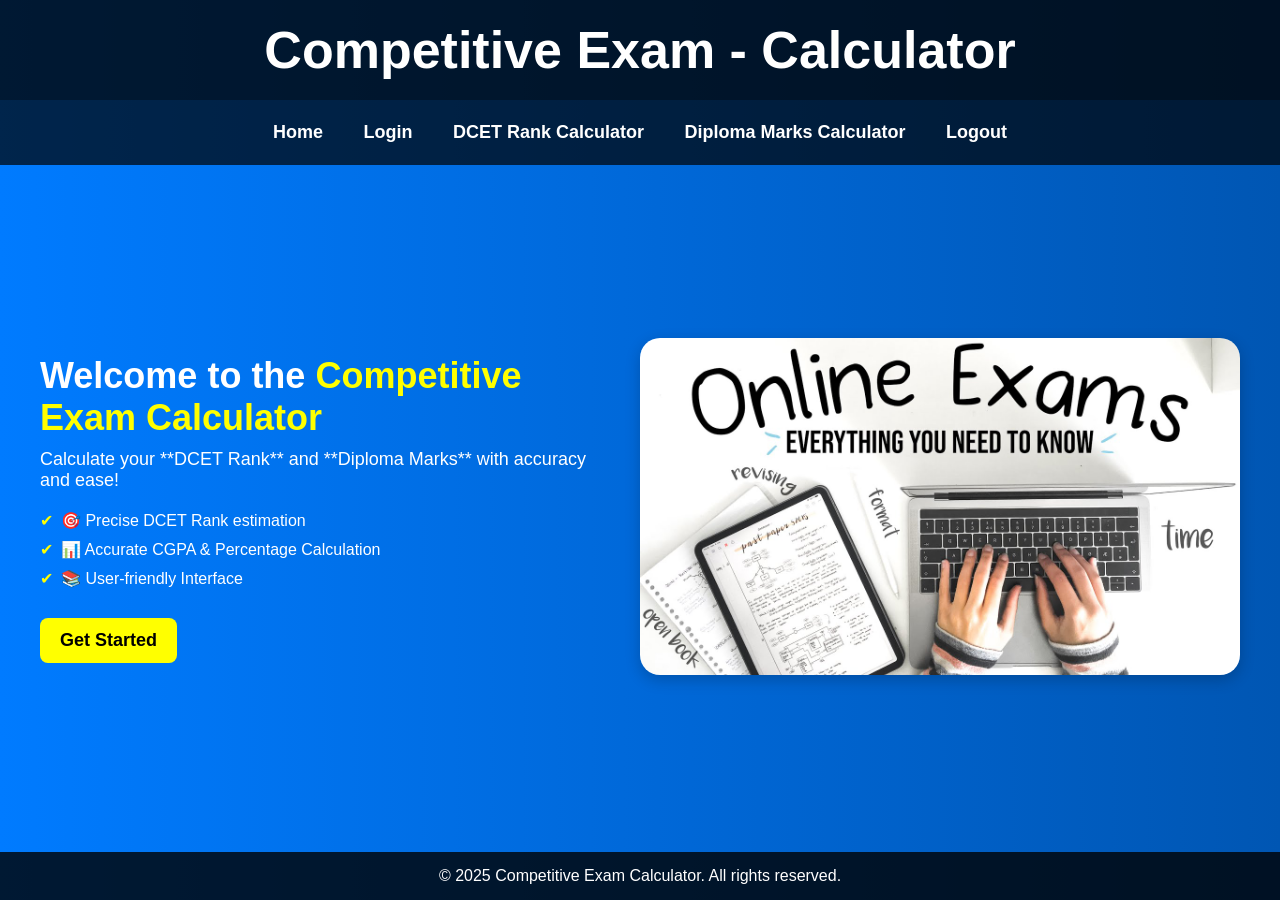
<file: Khushi competitive exam/Khushi competitive exam/Khushi/index.html>
<!DOCTYPE html>
<html lang="en">
<head>
    <meta charset="UTF-8">
    <meta name="viewport" content="width=device-width, initial-scale=1.0">
    <title>Welcome - Competitive Exam Calculator</title>
    <link rel="stylesheet" href="styles.css">
</head>
<body>

    <header>
        <h1>Competitive Exam - Calculator</h1>
    </header>

    <nav>
        <a href="index.html">Home</a>
        <a href="login.html">Login</a>
        <a href #="dcet.html">DCET Rank Calculator</a>
        <a href #="diploma.html">Diploma Marks Calculator</a>
        <a href="#" onclick="logout()">Logout</a>

    </nav>

    <main>
        <section class="hero">
            <div class="hero-text">
                <h2>Welcome to the <span>Competitive Exam Calculator</span></h2>
                <p>Calculate your **DCET Rank** and **Diploma Marks** with accuracy and ease!</p>
                <ul>
                    <li>🎯 Precise DCET Rank estimation</li>
                    <li>📊 Accurate CGPA & Percentage Calculation</li>
                    <li>📚 User-friendly Interface</li>
                </ul>
                <a href="login.html" class="btn">Get Started</a>
            </div>
            <div class="hero-image">
                <img src="exam.png" alt="Exam Preparation">
            </div>
        </section>
    </main>

    <script>
        function logout() {
            window.location.href = "index.html"; // Redirect to index.html
        }
    </script>
    

    <footer>
        <p>&copy; 2025 Competitive Exam Calculator. All rights reserved.</p>
    </footer>

</body>
</html>
</file>
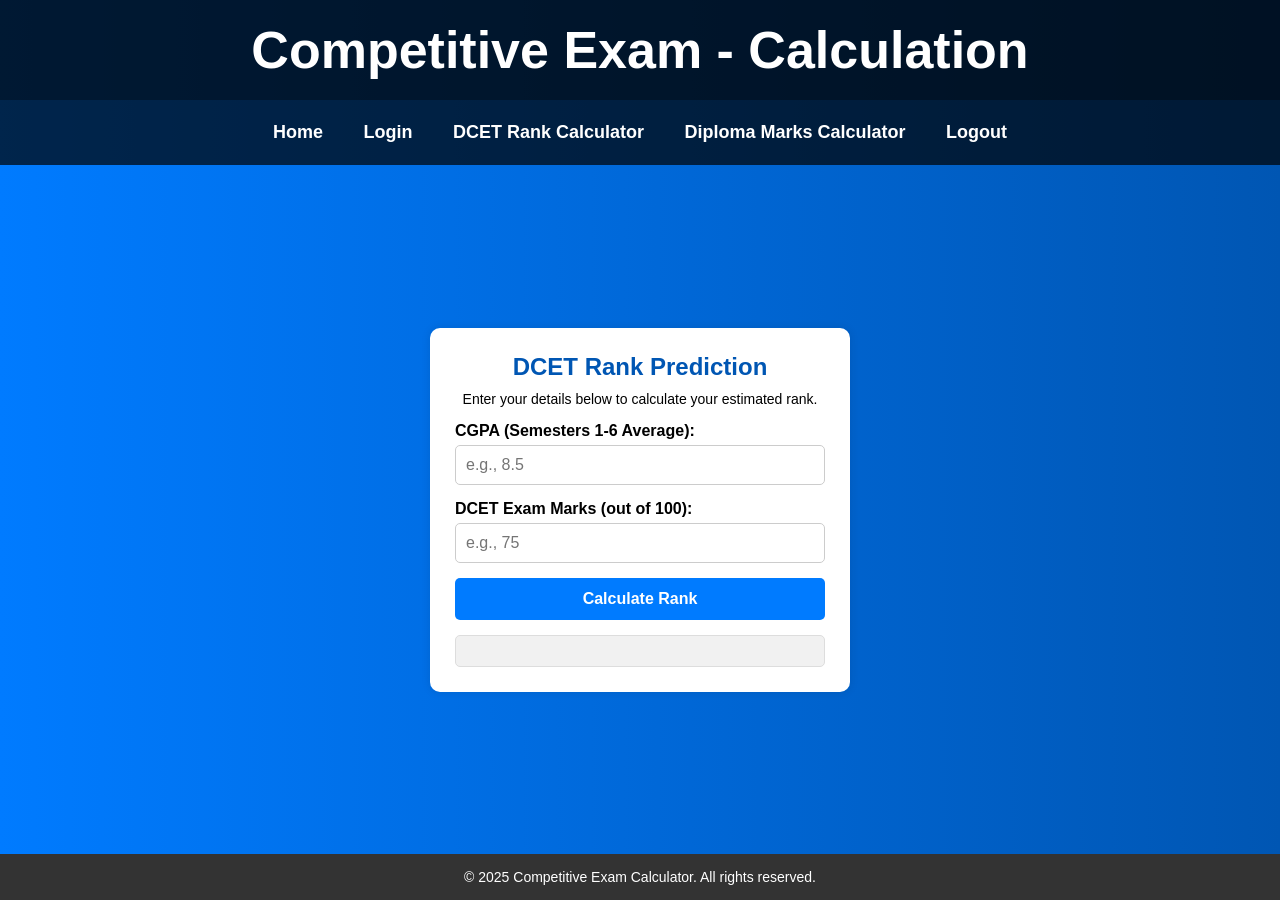
<file: Khushi competitive exam/Khushi competitive exam/Khushi/dcet.html>
<!DOCTYPE html>
<html lang="en">
<head>
    <meta charset="UTF-8">
    <meta name="viewport" content="width=device-width, initial-scale=1.0">
    <title>DCET Rank Calculator</title>
    <link rel="stylesheet" href="dcet.css">
</head>
<body>

    <header>
        <h1>Competitive Exam - Calculation</h1>
    </header>

    <nav>
        <a href="index.html">Home</a>
        <a href="login.html">Login</a>
        <a href="dcet.html" class="active">DCET Rank Calculator</a>
        <a href="diploma.html">Diploma Marks Calculator</a>
        <a href="#" onclick="logout()">Logout</a>

    </nav>

    <main>
        <section class="calculator-container">
            <h2>DCET Rank Prediction</h2>
            <p>Enter your details below to calculate your estimated rank.</p>

            <div class="input-box">
                <label for="cgpa">CGPA (Semesters 1-6 Average):</label>
                <input type="number" id="cgpa" step="0.01" placeholder="e.g., 8.5" required>
            </div>

            <div class="input-box">
                <label for="dcet">DCET Exam Marks (out of 100):</label>
                <input type="number" id="dcet" placeholder="e.g., 75" required>
            </div>

            <button onclick="calculateDCET()">Calculate Rank</button>

            <div id="dcetResult" class="result-box"></div>
        </section>
    </main>

    <footer>
        <p>&copy; 2025 Competitive Exam Calculator. All rights reserved.</p>
    </footer>

    <script>
    function calculateDCET() {
    let cgpa = parseFloat(document.getElementById('cgpa').value);
    let dcet = parseFloat(document.getElementById('dcet').value);
    
    if (isNaN(cgpa) || isNaN(dcet) || cgpa < 0 || cgpa > 10 || dcet < 0 || dcet > 100) {
        alert('Please enter valid CGPA (0-10) and DCET Marks (0-100)');
        return;
    }

    let cgpaPercent = (cgpa / 10) * 50;
    let dcetPercent = (dcet / 100) * 50;
    let finalPercent = cgpaPercent + dcetPercent;

    // Improved rank estimation logic (you can customize the multiplier)
    let estimatedRank = Math.round((100 - finalPercent) * 200); // e.g., Max rank ~10,000 for low scores

    if (estimatedRank < 1) estimatedRank = 1; // Ensure rank starts from 1

    document.getElementById('dcetResult').innerHTML = `
        <h3>Result:</h3>
        <p><strong>Final Percentage:</strong> ${finalPercent.toFixed(2)}%</p>
        <p><strong>Estimated DCET Rank:</strong> ${estimatedRank}</p>
    `;
}

</script>

</body>
</html>
</file>
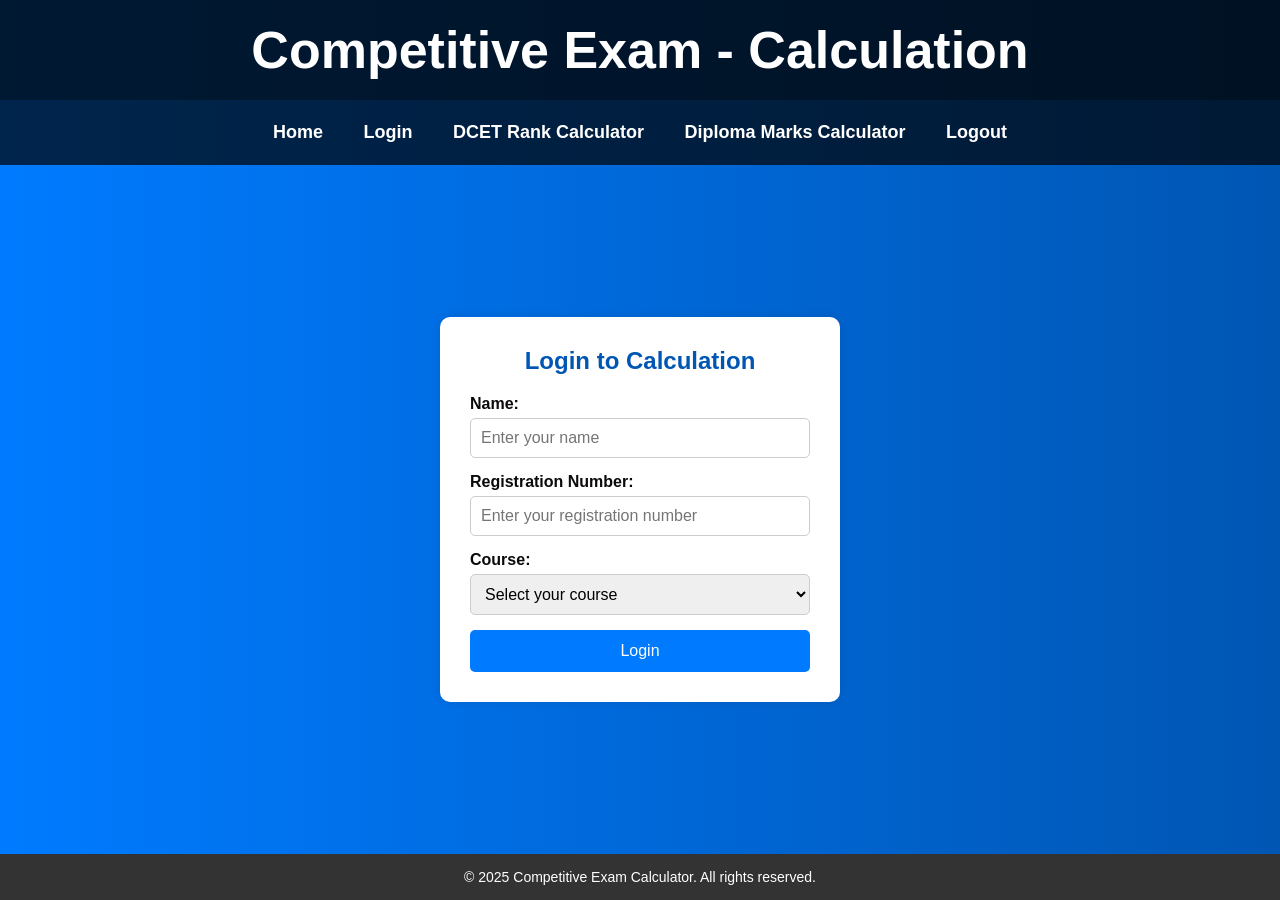
<file: Khushi competitive exam/Khushi competitive exam/Khushi/login.html>
<!DOCTYPE html>
<html lang="en">
<head>
    <meta charset="UTF-8">
    <meta name="viewport" content="width=device-width, initial-scale=1.0">
    <title>Competitive Exam - Login</title>
    <link rel="stylesheet" href="login.css">
</head>
<body>

    <header>
        <h1>Competitive Exam - Calculation</h1>
    </header>

    <nav>
        <a href="index.html">Home</a>
        <a href="login.html">Login</a>
        <a href #="dcet.html">DCET Rank Calculator</a>
        <a href #="diploma.html">Diploma Marks Calculator</a>
        <a href="#" onclick="logout()">Logout</a>

    </nav>

    <main>
        <section class="login-container">
            <h2>Login to Calculation</h2>
            <form id="loginForm">
                <label for="name">Name:</label>
                <input type="text" id="name" placeholder="Enter your name" required>
                
                <label for="reg">Registration Number:</label>
                <input type="text" id="reg" placeholder="Enter your registration number" required>

                <label for="course">Course:</label>
                <select id="course" required>
                    <option value="" disabled selected>Select your course</option>
                    <option value="Computer Science">Computer Science</option>
                    <option value="Information Science">Information Science</option>
                    <option value="EC">Electronics & Communication</option>
                    <option value="EEE">Electrical & Electronics</option>
                    <option value="Civil">Civil</option>
                    <option value="Mechanical">Mechanical</option>
                </select>

                <button type="submit">Login</button>
            </form>
        </section>
    </main>

    <footer>
        <p>&copy; 2025 Competitive Exam Calculator. All rights reserved.</p>
    </footer>

    <script>
        document.getElementById("loginForm").addEventListener("submit", function(event) {
            event.preventDefault(); // Prevents default form submission
            window.location.href = "dcet.html"; // Redirects to DCET Rank Calculator
        });
        
    function logout() {
        window.location.href = "index.html"; // Redirect to index.html
    }


    </script>

</body>
</html>
</file>
<file: Khushi competitive exam/Khushi competitive exam/Khushi/styles.css>
* {
    margin: 0;
    padding: 0;
    box-sizing: border-box;
    font-family: 'Arial', sans-serif;
}

body {
    background: linear-gradient(to right, #007bff, #0056b3);
    color: #fff;
    display: flex;
    flex-direction: column;
    min-height: 100vh;
}

header {
    background: rgba(0, 0, 0, 0.8);
    color: white;
    padding: 20px;
    text-align: center;
    font-size: 26px;
    font-weight: bold;
}

nav {
    background: rgba(0, 0, 0, 0.7);
    padding: 10px;
    text-align: center;
}

nav a {
    color: white;
    text-decoration: none;
    padding: 12px 18px;
    font-size: 18px;
    font-weight: bold;
    display: inline-block;
    transition: 0.3s;
}

nav a:hover {
    background: white;
    color: #0056b3;
    border-radius: 5px;
}

main {
    flex: 1;
    display: flex;
    justify-content: center;
    align-items: center;
    padding: 40px;
}

.hero {
    display: flex;
    align-items: center;
    max-width: 1200px;
    text-align: left;
    gap: 40px;
}

.hero-text {
    max-width: 50%;
}

.hero-text h2 {
    font-size: 36px;
    font-weight: bold;
    margin-bottom: 10px;
}

.hero-text h2 span {
    color: yellow;
}

.hero-text p {
    font-size: 18px;
    margin-bottom: 20px;
}

.hero-text ul {
    list-style: none;
    padding: 0;
}

.hero-text ul li {
    font-size: 16px;
    margin: 10px 0;
    display: flex;
    align-items: center;
}

.hero-text ul li::before {
    content: "✔";
    color: yellow;
    margin-right: 8px;
}

.btn {
    background: yellow;
    color: #000;
    padding: 12px 20px;
    font-size: 18px;
    font-weight: bold;
    text-decoration: none;
    border-radius: 8px;
    display: inline-block;
    margin-top: 20px;
    transition: 0.3s;
}

.btn:hover {
    background: #ffcc00;
    transform: scale(1.05);
}

.hero-image img {
    width: 600px;
    border-radius: 20px;
    box-shadow: 0 5px 15px rgba(0, 0, 0, 0.2);
}

footer {
    background: rgba(0, 0, 0, 0.8);
    color: white;
    text-align: center;
    padding: 15px;
    font-size: 16px;
    width: 100%;
}
</file>
<file: Khushi competitive exam/Khushi competitive exam/Khushi/dcet.css>
/* General Styles */
* {
    margin: 0;
    padding: 0;
    box-sizing: border-box;
    font-family: Arial, sans-serif;
}


body {
    background: linear-gradient(to right, #007bff, #0056b3);
    color: #000000;
    display: flex;
    flex-direction: column;
    min-height: 100vh;
}

header {
    background: rgba(0, 0, 0, 0.8);
    color: white;
    padding: 20px;
    text-align: center;
    font-size: 26px;
    font-weight: bold;
}
nav {
    background: rgba(0, 0, 0, 0.7);
    padding: 10px;
    text-align: center;
}

nav a {
    color: white;
    text-decoration: none;
    padding: 12px 18px;
    font-size: 18px;
    font-weight: bold;
    display: inline-block;
    transition: 0.3s;
}

nav a:hover {
    background: white;
    color: #0056b3;
    border-radius: 5px;
}



/* Main Content */
main {
    flex: 1;
    display: flex;
    justify-content: center;
    align-items: center;
    padding: 20px;
}

/* Calculator Container (Box) */
.calculator-container {
    width: 420px;
    padding: 25px;
    background: white;
    box-shadow: 0 0 10px rgba(0, 0, 0, 0.1);
    border-radius: 10px;
    text-align: center;
}

.calculator-container h2 {
    color: #0056b3;
    margin-bottom: 10px;
}

.calculator-container p {
    font-size: 14px;
    margin-bottom: 15px;
}

/* Input Box */
.input-box {
    display: flex;
    flex-direction: column;
    text-align: left;
    margin-bottom: 15px;
}

label {
    font-weight: bold;
    margin-bottom: 5px;
}

input {
    width: 100%;
    padding: 10px;
    border: 1px solid #ccc;
    border-radius: 5px;
    font-size: 16px;
}

/* Buttons */
button {
    background: #007bff;
    color: white;
    padding: 12px;
    border: none;
    cursor: pointer;
    font-size: 16px;
    width: 100%;
    border-radius: 5px;
    transition: 0.3s;
    font-weight: bold;
}

button:hover {
    background: #0056b3;
}

/* Result Box */
.result-box {
    margin-top: 15px;
    padding: 15px;
    background: #f1f1f1;
    border-radius: 5px;
    font-size: 16px;
    font-weight: bold;
    color: #333;
    border: 1px solid #ddd;
    text-align: center;
}

/* Fixed Footer */
footer {
    background: #333;
    color: white;
    text-align: center;
    padding: 15px;
    font-size: 14px;
    width: 100%;
    position: relative;
    bottom: 0;
}
</file>
<file: Khushi competitive exam/Khushi competitive exam/Khushi/login.css>
* {
    margin: 0;
    padding: 0;
    box-sizing: border-box;
    font-family: 'Arial', sans-serif;
}

body {
    background: linear-gradient(to right, #007bff, #0056b3);
    color: #0c0909;
    display: flex;
    flex-direction: column;
    min-height: 100vh;
}

header {
    background: rgba(0, 0, 0, 0.8);
    color: white;
    padding: 20px;
    text-align: center;
    font-size: 26px;
    font-weight: bold;
}

nav {
    background: rgba(0, 0, 0, 0.7);
    padding: 10px;
    text-align: center;
}

nav a {
    color: white;
    text-decoration: none;
    padding: 12px 18px;
    font-size: 18px;
    font-weight: bold;
    display: inline-block;
    transition: 0.3s;
}

nav a:hover {
    background: white;
    color: #0056b3;
    border-radius: 5px;
}


/* Main Content */
main {
    flex: 1;
    display: flex;
    justify-content: center;
    align-items: center;
    padding: 20px;
}

/* Login Page */
.login-container {
    width: 400px;
    padding: 30px;
    background: white;
    box-shadow: 0 0 10px rgba(0, 0, 0, 0.1);
    border-radius: 10px;
    text-align: center;
}

.login-container h2 {
    margin-bottom: 20px;
    color: #0056b3;
}

.login-container label {
    display: block;
    text-align: left;
    font-weight: bold;
    margin-bottom: 5px;
}

.login-container input,
.login-container select {
    width: 100%;
    padding: 10px;
    margin-bottom: 15px;
    border: 1px solid #ccc;
    border-radius: 5px;
    font-size: 16px;
}

/* Buttons */
button {
    background: #007bff;
    color: white;
    padding: 12px;
    border: none;
    cursor: pointer;
    font-size: 16px;
    width: 100%;
    border-radius: 5px;
    transition: 0.3s;
}

button:hover {
    background: #0056b3;
}

/* Fixed Footer */
footer {
    background: #333;
    color: white;
    text-align: center;
    padding: 15px;
    font-size: 14px;
    width: 100%;
    position: relative;
    bottom: 0;
}
</file>
